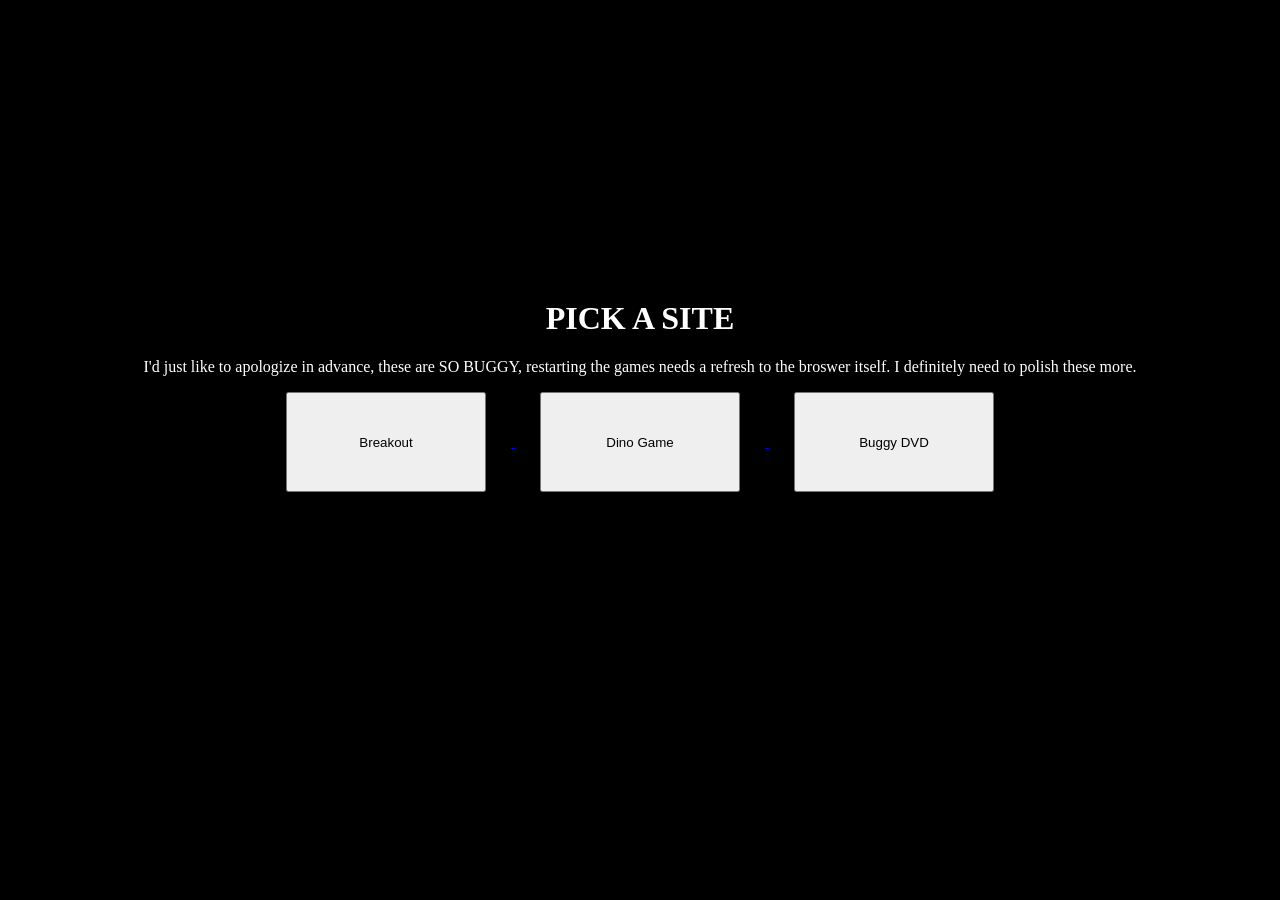
<file: index.html>
<html lang="en">
  <head>
    <meta charset="UTF-8" />
    <meta name="viewport" content="width=device-width, initial-scale=1.0" />
    <title>Menu</title>
    <style>
      body {
        background-color: black;
        color: white;
        text-align: center;
        margin-top: 300px;
      }
      button {
        width: 200px;
        height: 100px;
        margin-right: 25px;
        margin-left: 25px;
      }
    </style>
  </head>
  <body>
    <h1>PICK A SITE</h1>
    <p>
      I'd just like to apologize in advance, these are SO BUGGY, restarting
      the games needs a refresh to the broswer itself. I definitely need to
      polish these more.
    </p>
    <a href="breakout/index.html">
      <button>Breakout</button>
    </a>

    <a href="dino game/index.html">
      <button>Dino Game</button>
    </a>

    <a href="dvd/index.html">
      <button>Buggy DVD</button>
    </a>
  </body>
</html>
</file>
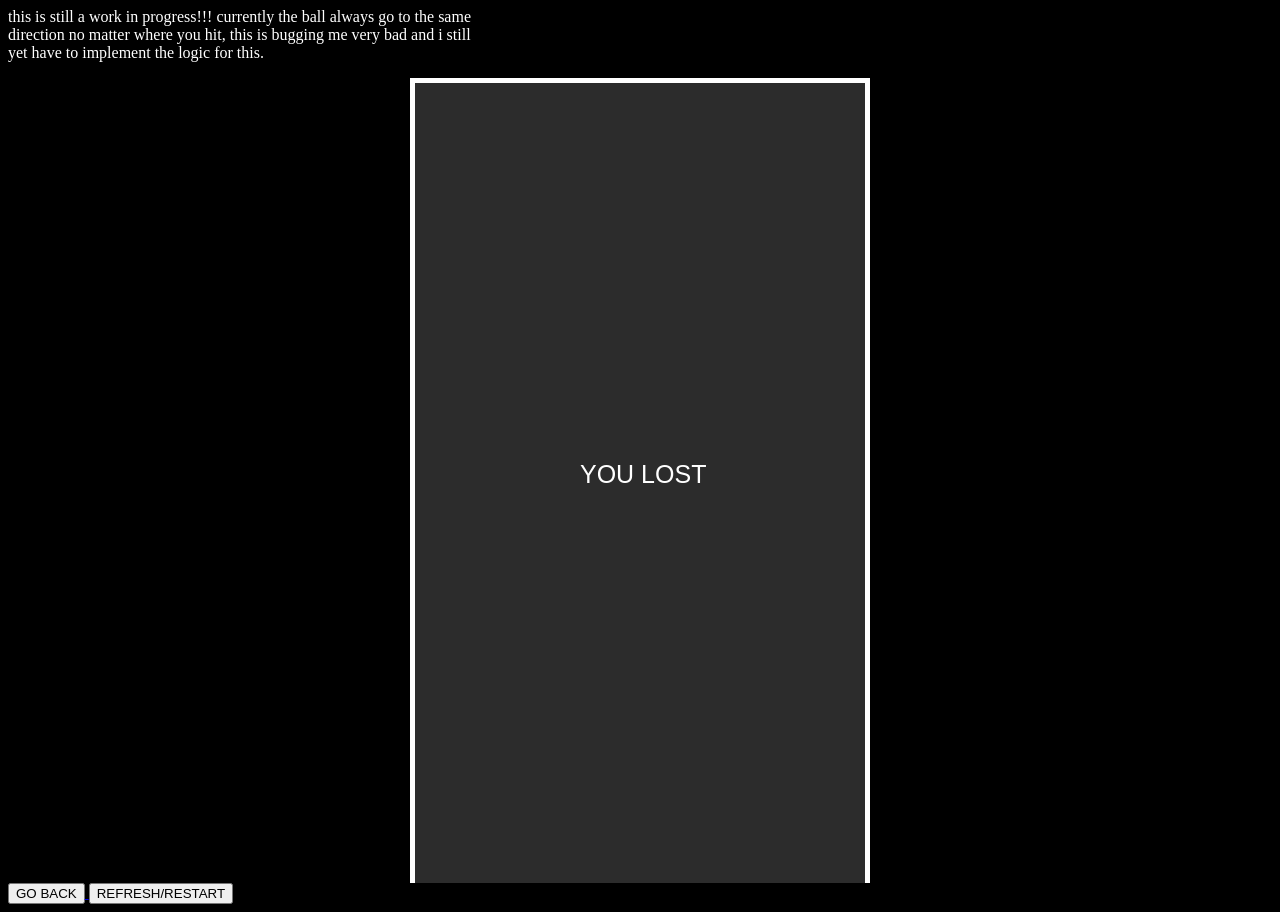
<file: breakout/index.html>
<html lang="en">
  <head>
    <meta charset="UTF-8" />
    <meta name="viewport" content="width=device-width, initial-scale=1.0" />
    <title>breakout</title>
    <link rel="stylesheet" href="styles.css" />
  </head>
  <body>
    <p style="color: white">
      this is still a work in progress!!! currently the ball always go to the
      same <br>direction no matter where you hit, this is bugging me very bad and i
      still <br>yet have to implement the logic for this.
    </p>
    <div id="canvasContainer">
      <canvas id="canvas" width="450" height="800">womp womp</canvas>
    </div>
    <a href="../index.html">
      <button>GO BACK</button>
    </a>
    <button onclick="location.reload()">REFRESH/RESTART</button>
    <script src="main.js"></script>
  </body>
</html>
</file>
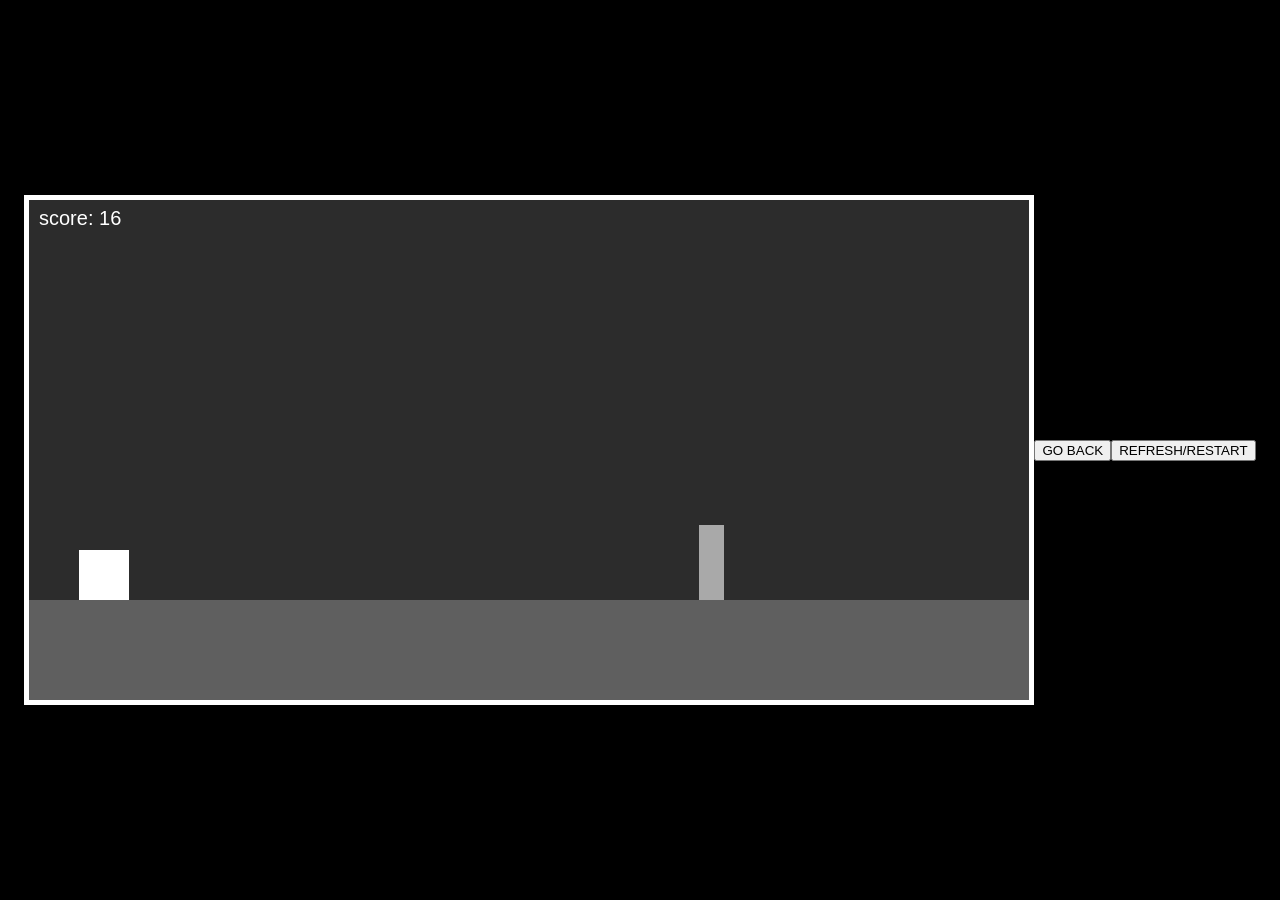
<file: dino game/index.html>
<html lang="en">
  <head>
    <meta charset="UTF-8" />
    <meta name="viewport" content="width=device-width, initial-scale=1.0" />
    <link rel="stylesheet" href="styles.css" />
    <title>dinosaur roar</title>
  </head>
  <body>
    <div id="canvasContainer">
      <canvas id="canvas" width="1000" height="500">womp womp</canvas>
    </div>
    <script src="main.js"></script>

    <a href="../index.html">
      <button>GO BACK</button>
    </a>
    <button onclick="location.reload()">REFRESH/RESTART</button>
  </body>
</html>
</file>
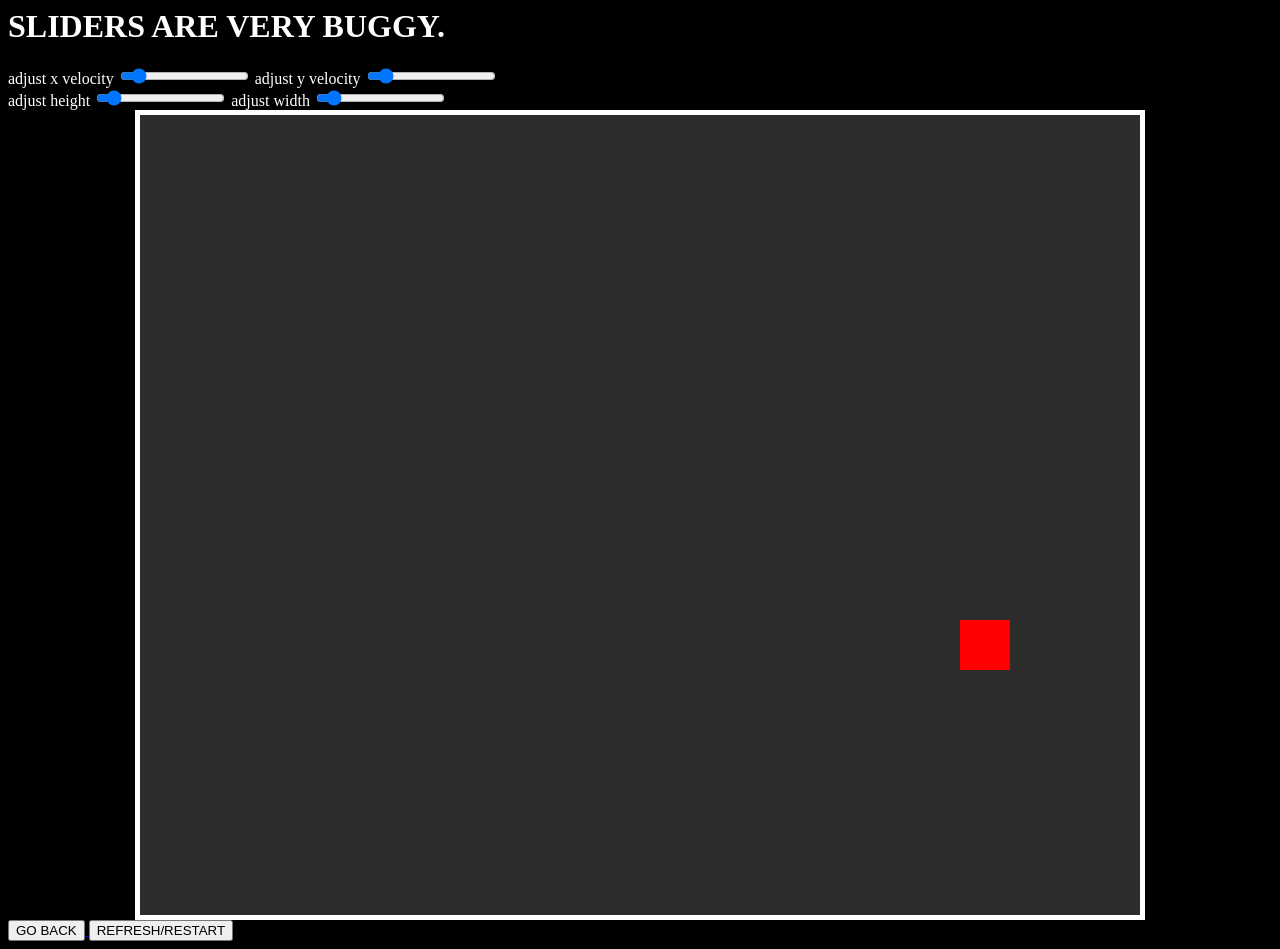
<file: dvd/index.html>
<html lang="en">
  <head>
    <meta charset="UTF-8" />
    <meta name="viewport" content="width=device-width, initial-scale=1.0" />
    <link rel="stylesheet" href="styles.css" />
    <title>dvd</title>
  </head>
  <body>
    <h1 style="color: white">SLIDERS ARE VERY BUGGY.</h1>
    <label for="xVelAdjust" style="color: white">adjust x velocity</label>
    <input
      type="range"
      id="xVelAdjust"
      name="xVelAdjust"
      min="0"
      max="50"
      value="5"
    />

    <label for="yVelAdjust" style="color: white">adjust y velocity</label>
    <input
      type="range"
      id="yVelAdjust"
      name="yVelAdjust"
      min="0"
      max="50"
      value="5"
    />
    <br />
    <label for="heightAdjust" style="color: white">adjust height</label>
    <input
      type="range"
      id="heightAdjust"
      name="heightAdjust"
      min="25"
      max="300"
      value="50"
    />

    <label for="widthAdjust" style="color: white">adjust width</label>
    <input
      type="range"
      id="widthAdjust"
      name="widthAdjust"
      min="25"
      max="300"
      value="50"
    />
    <div id="canvasContainer">
      <canvas id="canvas">womp womp</canvas>
      <script src="main.js"></script>
    </div>
    <a href="../index.html">
      <button>GO BACK</button>
    </a>
    <button onclick="location.reload()">REFRESH/RESTART</button>
  </body>
</html>
</file>
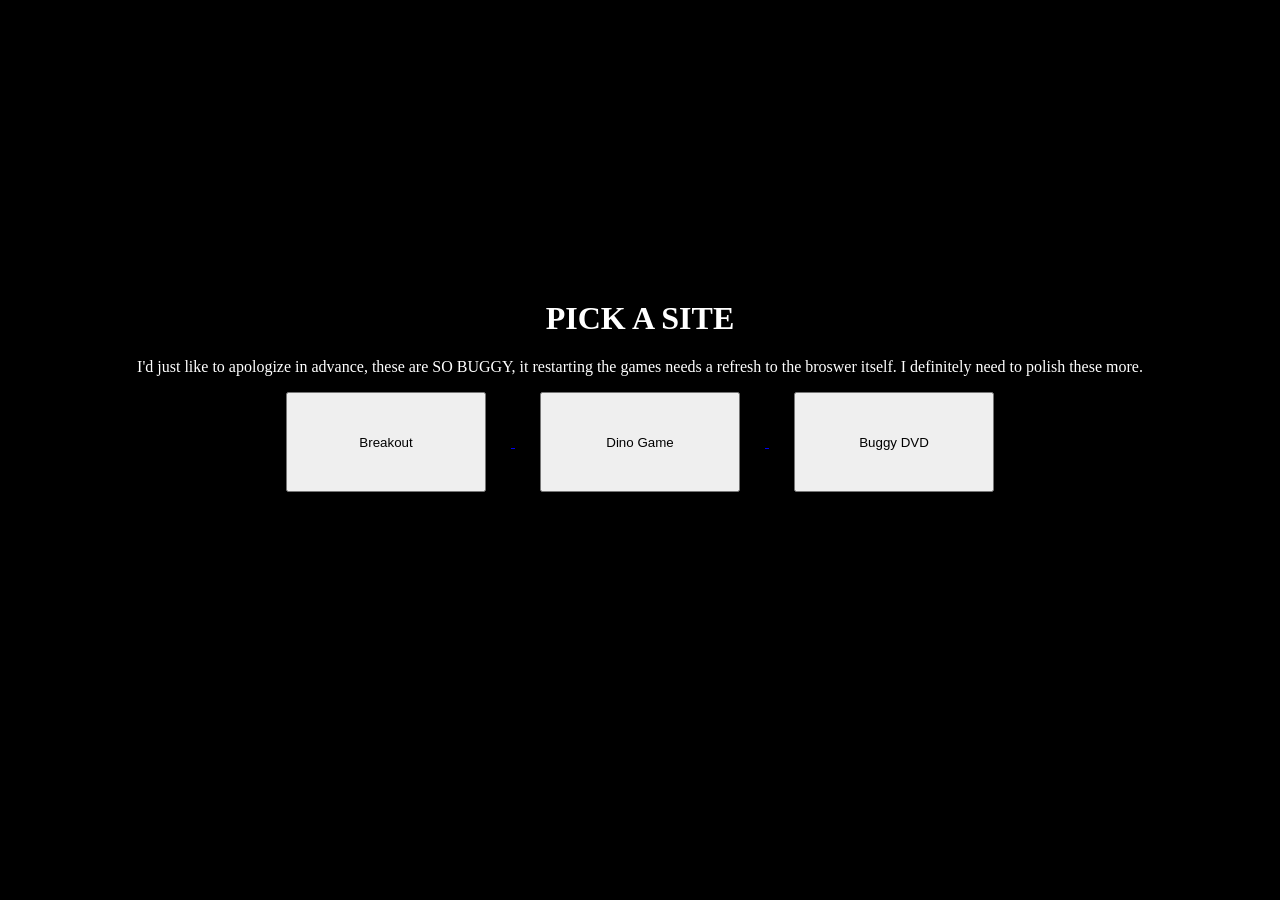
<file: menu.html>
<html lang="en">
  <head>
    <meta charset="UTF-8" />
    <meta name="viewport" content="width=device-width, initial-scale=1.0" />
    <title>Menu</title>
    <style>
      body {
        background-color: black;
        color: white;
        text-align: center;
        margin-top: 300px;
      }
      button {
        width: 200px;
        height: 100px;
        margin-right: 25px;
        margin-left: 25px;
      }
    </style>
  </head>
  <body>
    <h1>PICK A SITE</h1>
    <p>
      I'd just like to apologize in advance, these are SO BUGGY, it restarting
      the games needs a refresh to the broswer itself. I definitely need to
      polish these more.
    </p>
    <a href="breakout/index.html">
      <button>Breakout</button>
    </a>

    <a href="dino game/index.html">
      <button>Dino Game</button>
    </a>

    <a href="dvd/index.html">
      <button>Buggy DVD</button>
    </a>
  </body>
</html>
</file>
<file: breakout/styles.css>
body {
    background-color: black;
}
#canvasContainer {
   width: 100%;
   text-align: center;
}
canvas {
    background-color: rgb(44, 44, 44);
    display: inline;
    border-top: 5px solid white;
    border-left: 5px solid white;
    border-right: 5px solid white;
}
</file>
<file: dino game/styles.css>
body {
    background-color: black;
    justify-content: center;
    align-items: center;
    display: flex;
}
canvas {
    background-color: rgb(44, 44, 44);
    display: inline;
    border: 5px solid white;
}
</file>
<file: dvd/styles.css>
body {
    background-color: black;
}
#canvasContainer {
   width: 100%;
   text-align: center;
}
canvas {
    background-color: rgb(44, 44, 44);
    display: inline;
    border: 5px solid white;
}
</file>
